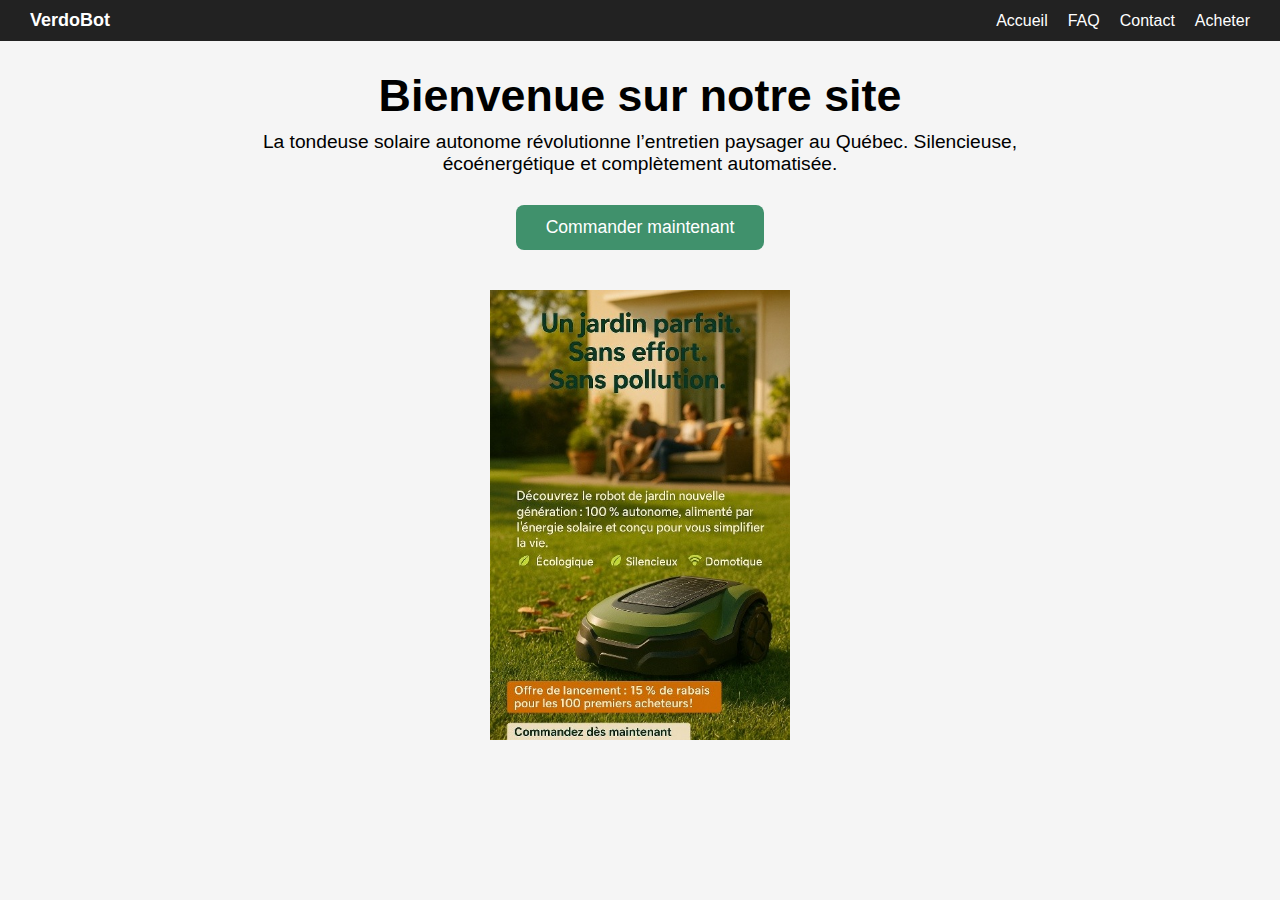
<file: index.html>
<!DOCTYPE html>
<html lang="fr">
<head>
  <meta charset="UTF-8" />
  <meta name="viewport" content="width=device-width, initial-scale=1.0"/>
  <title>Accueil – VerdoBot</title>
  <link rel="stylesheet" href="styles.css">
</head>
<body>
 <nav>
  <div class="logo">VerdoBot</div>
  <div class="menu">
    <a href="index.html">Accueil</a>
    <a href="faq.html">FAQ</a>
    <a href="service-client.html">Contact</a>
    <a href="acheter.html">Acheter</a>
  </div>
</nav>

  <main>
    <h1>Bienvenue sur notre site</h1>
    <p>La tondeuse solaire autonome révolutionne l’entretien paysager au Québec. Silencieuse, écoénergétique et complètement automatisée.</p>
    <a class="cta" href="acheter.html">Commander maintenant</a>
    <br>
    <img src="Images/produit.jpg" alt="Image du produit" class="produit-image" />
  </main>
</body>
</html>
</file>
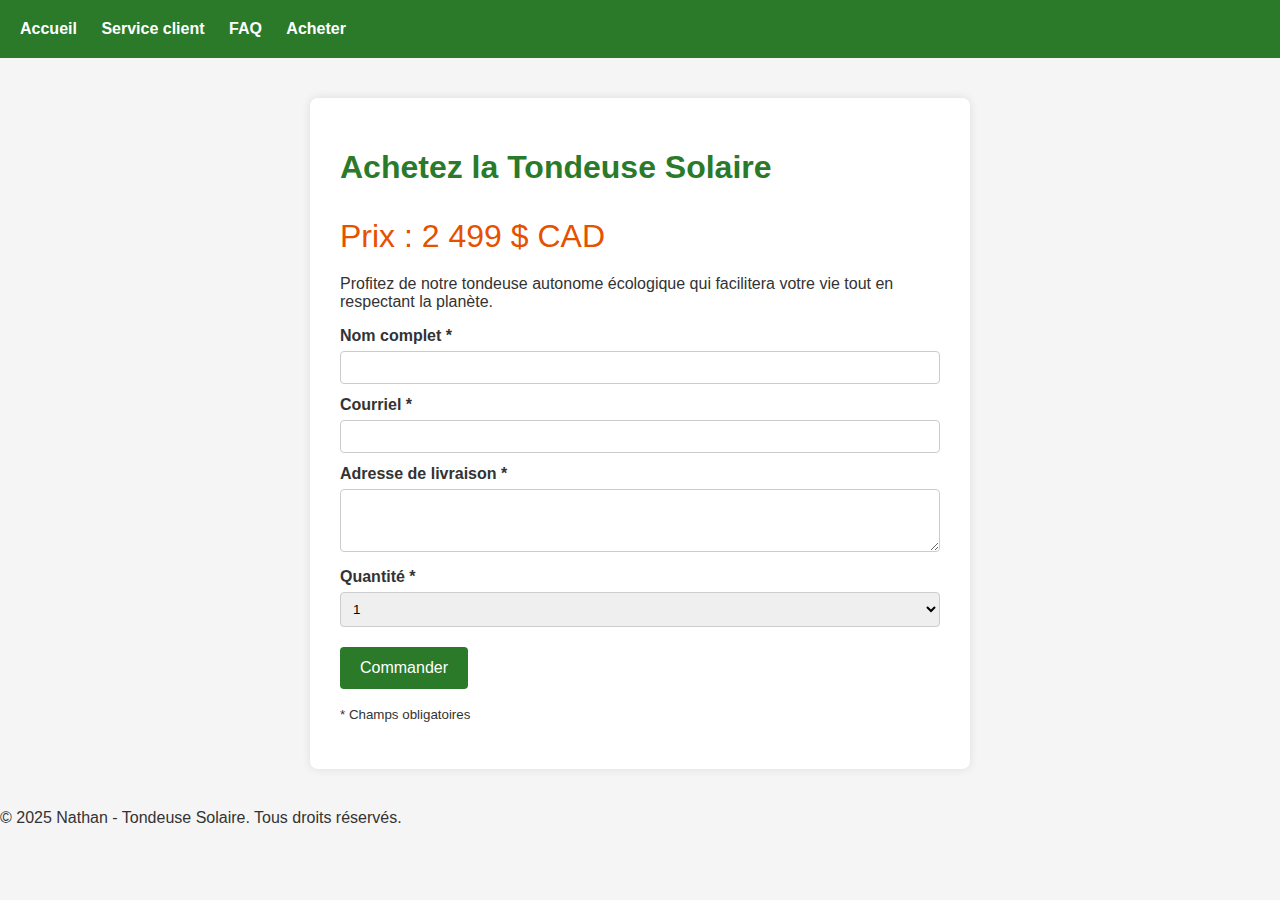
<file: acheter.html>
<!DOCTYPE html>
<html lang="fr">
<head>
<meta charset="UTF-8" />
<meta name="viewport" content="width=device-width, initial-scale=1" />
<title>Acheter la Tondeuse Solaire</title>
<style>
  body { font-family: Arial, sans-serif; background: #f5f5f5; margin:0; padding:0; color:#333; }
  header { background: #2a7a2a; padding: 20px; color: white; }
  nav a { color: white; margin-right: 20px; text-decoration: none; font-weight: bold; }
  nav a:hover { text-decoration: underline; }
  main { max-width: 600px; margin: 40px auto; background: white; padding: 30px; border-radius: 8px; box-shadow: 0 0 10px rgba(0,0,0,0.1); }
  h1, h2 { color: #2a7a2a; }
  .price { font-size: 2em; color: #e65100; margin-bottom: 20px; }
  label { display: block; margin: 12px 0 6px; font-weight: bold; }
  input, textarea, select {
    width: 100%; padding: 8px; box-sizing: border-box; border: 1px solid #ccc; border-radius: 4px;
  }
  button {
    margin-top: 20px; background: #2a7a2a; color: white; padding: 12px 20px; border: none; border-radius: 4px;
    font-size: 1em; cursor: pointer;
  }
  button:hover {
    background: #1f5c1f;
  }
</style>
</head>
<body>

<header>
  <nav>
    <a href="index.html">Accueil</a>
    <a href="service-client.html">Service client</a>
    <a href="faq.html">FAQ</a>
    <a href="acheter.html">Acheter</a>
  </nav>
</header>

<main>
  <h1>Achetez la Tondeuse Solaire</h1>
  <p class="price">Prix : 2 499 $ CAD</p>
  <p>Profitez de notre tondeuse autonome écologique qui facilitera votre vie tout en respectant la planète.</p>
  
  <form id="orderForm">
    <label for="name">Nom complet *</label>
    <input type="text" id="name" name="name" required />

    <label for="email">Courriel *</label>
    <input type="email" id="email" name="email" required />

    <label for="address">Adresse de livraison *</label>
    <textarea id="address" name="address" rows="3" required></textarea>

    <label for="quantity">Quantité *</label>
    <select id="quantity" name="quantity" required>
      <option value="1" selected>1</option>
      <option value="2">2</option>
      <option value="3">3</option>
    </select>

    <button type="submit">Commander</button>
  </form>
  
  <p><small>* Champs obligatoires</small></p>
</main>

<footer>
  &copy; 2025 Nathan - Tondeuse Solaire. Tous droits réservés.
</footer>

<script>
  // Simple message de confirmation à la soumission
  document.getElementById('orderForm').addEventListener('submit', function(e){
    e.preventDefault();
    alert('Merci pour votre commande ! Nous vous contacterons sous peu.');
    this.reset();
  });
</script>

</body>
</html>
</file>
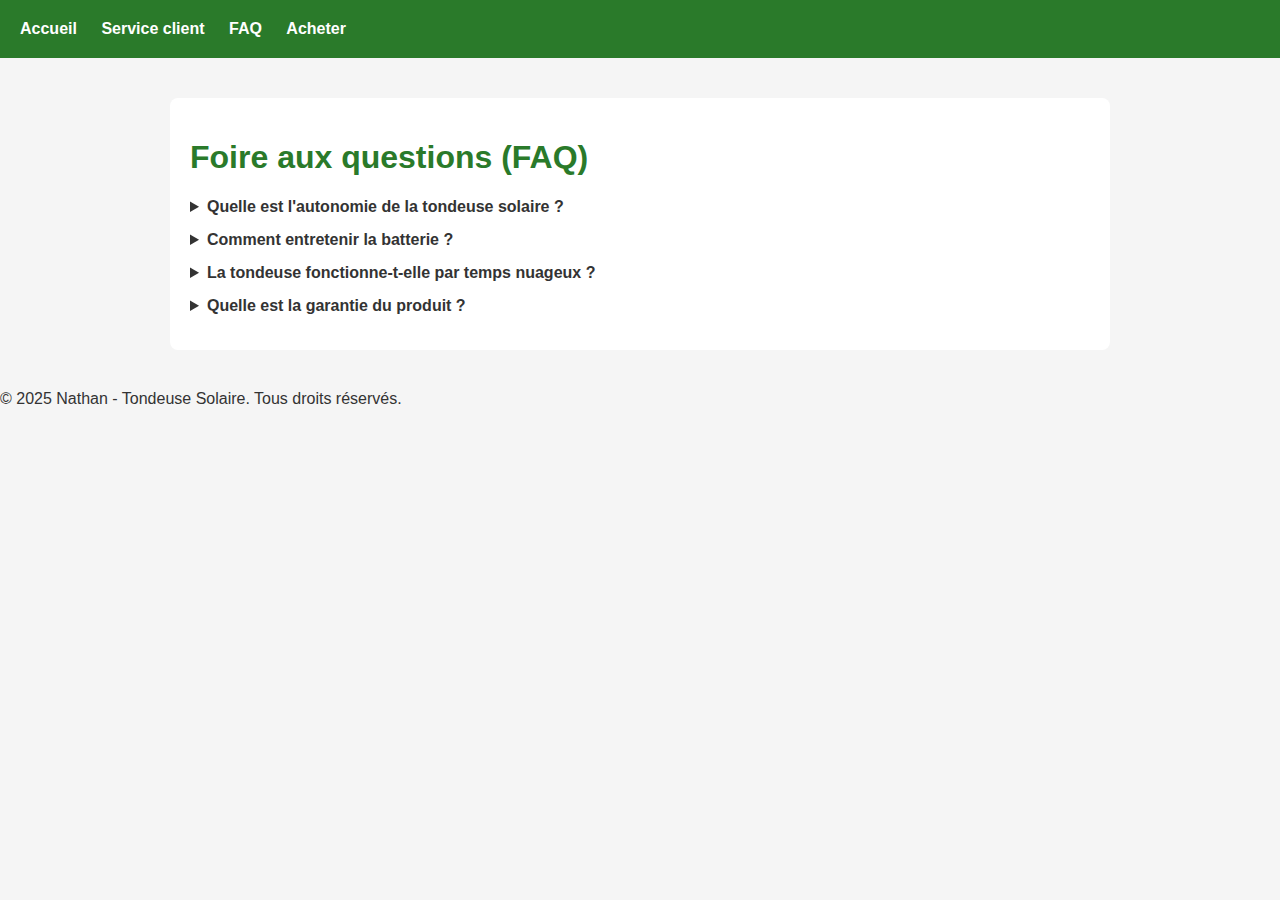
<file: faq.html>
<!DOCTYPE html>
<html lang="fr">
<head>
<meta charset="UTF-8" />
<meta name="viewport" content="width=device-width, initial-scale=1" />
<title>FAQ - Tondeuse Solaire</title>
<style>
  body { font-family: Arial, sans-serif; margin:0; padding:0; background:#f5f5f5; color:#333; }
  header { background:#2a7a2a; padding:20px; color:white; }
  nav a { color: white; margin-right: 20px; text-decoration:none; font-weight: bold; }
  nav a:hover { text-decoration: underline; }
  main { max-width: 900px; margin: 40px auto; background: white; padding: 20px; border-radius: 8px; }
  h1, h2 { color: #2a7a2a; }
  details { margin-bottom: 15px; }
  summary { font-weight: bold; cursor: pointer; }
</style>
</head>
<body>

<header>
  <nav>
    <a href="index.html">Accueil</a>
    <a href="service-client.html">Service client</a>
    <a href="faq.html">FAQ</a>
    <a href="acheter.html">Acheter</a>
  </nav>
</header>

<main>
  <h1>Foire aux questions (FAQ)</h1>

  <details>
    <summary>Quelle est l'autonomie de la tondeuse solaire ?</summary>
    <p>La tondeuse offre jusqu'à 8 heures d'autonomie en plein soleil grâce à sa batterie intégrée.</p>
  </details>

  <details>
    <summary>Comment entretenir la batterie ?</summary>
    <p>Il est recommandé de charger la tondeuse régulièrement et de la stocker dans un endroit sec pendant l'hiver.</p>
  </details>

  <details>
    <summary>La tondeuse fonctionne-t-elle par temps nuageux ?</summary>
    <p>Oui, grâce à la batterie, la tondeuse peut fonctionner plusieurs heures même sans soleil direct.</p>
  </details>

  <details>
    <summary>Quelle est la garantie du produit ?</summary>
    <p>La tondeuse bénéficie d'une garantie constructeur de 3 ans.</p>
  </details>

</main>

<footer>
  &copy; 2025 Nathan - Tondeuse Solaire. Tous droits réservés.
</footer>

</body>
</html>
</file>
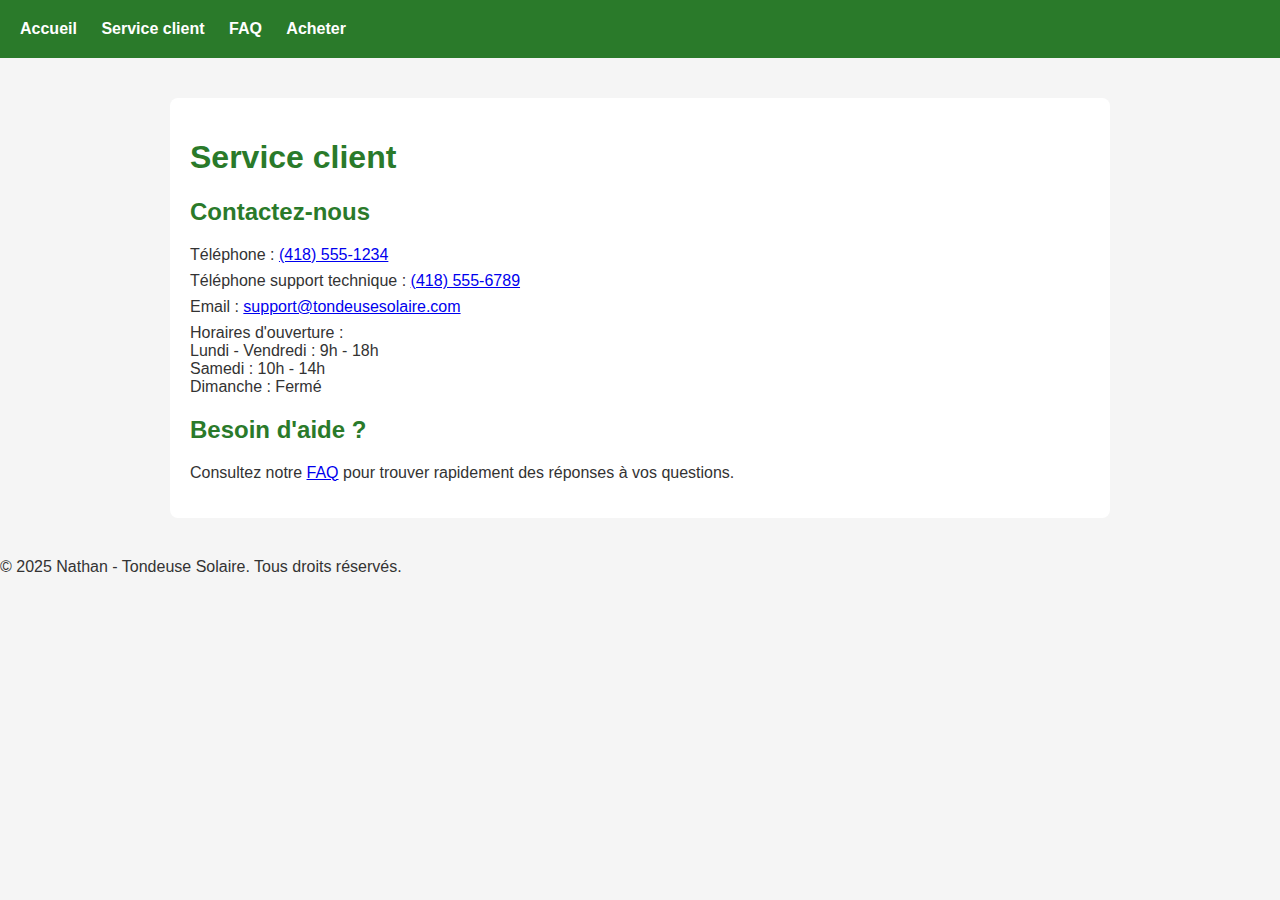
<file: service-client.html>
<!DOCTYPE html>
<html lang="fr">
<head>
<meta charset="UTF-8" />
<meta name="viewport" content="width=device-width, initial-scale=1" />
<title>Service client - Tondeuse Solaire</title>
<style>
  body { font-family: Arial, sans-serif; margin:0; padding:0; background:#f5f5f5; color:#333; }
  header { background:#2a7a2a; padding:20px; color:white; }
  nav a { color: white; margin-right: 20px; text-decoration:none; font-weight: bold; }
  nav a:hover { text-decoration: underline; }
  main { max-width: 900px; margin: 40px auto; background: white; padding: 20px; border-radius: 8px; }
  h1, h2 { color: #2a7a2a; }
  .contact-info p { margin: 8px 0; }
</style>
</head>
<body>

<header>
  <nav>
    <a href="index.html">Accueil</a>
    <a href="service-client.html">Service client</a>
    <a href="faq.html">FAQ</a>
    <a href="acheter.html">Acheter</a>
  </nav>
</header>

<main>
  <h1>Service client</h1>
  <section class="contact-info">
    <h2>Contactez-nous</h2>
    <p>Téléphone : <a href="tel:+14185551234">(418) 555-1234</a></p>
    <p>Téléphone support technique : <a href="tel:+14185556789">(418) 555-6789</a></p>
    <p>Email : <a href="mailto:support@tondeusesolaire.com">support@tondeusesolaire.com</a></p>
    <p>Horaires d'ouverture : <br> Lundi - Vendredi : 9h - 18h <br> Samedi : 10h - 14h <br> Dimanche : Fermé</p>
  </section>
  <section class="faq-link">
    <h2>Besoin d'aide ?</h2>
    <p>Consultez notre <a href="faq.html">FAQ</a> pour trouver rapidement des réponses à vos questions.</p>
  </section>
</main>

<footer>
  &copy; 2025 Nathan - Tondeuse Solaire. Tous droits réservés.
</footer>

</body>
</html>
</file>
<file: styles.css>
body {
  margin: 0;
  font-family: 'Segoe UI', sans-serif;
  background-color: #f5f5f5;
  scroll-behavior: smooth;
  animation: fadeInBody 1s ease-in;
}

@keyframes fadeInBody {
  from { opacity: 0; }
  to { opacity: 1; }
}

nav {
  position: fixed;
  top: 0;
  width: 100%;
  background-color: #222;
  padding: 10px 30px;
  display: flex;
  justify-content: space-between;
  align-items: center;
  box-sizing: border-box;
  z-index: 1000;
}

nav .logo {
  font-weight: bold;
  font-size: 18px;
  color: white;
}

nav .menu {
  display: flex;
  flex-direction: row;
  gap: 20px;
  white-space: nowrap;
}

nav a {
  color: white;
  text-decoration: none;
  font-weight: 500;
  font-size: 16px;
  transition: color 0.3s ease;
}

nav a:hover {
  color: #52b788;
}

.banniere {
  width: 100%;
  height: 300px;
  background-image: url("Images/banniere.png");
  background-size: contain;
  background-repeat: no-repeat;
  background-position: center;
  background-color: #e0e0e0;
  margin-top: 60px;
  animation: slideIn 1s ease-in-out;
}

@keyframes slideIn {
  from { transform: translateY(-20px); opacity: 0; }
  to { transform: translateY(0); opacity: 1; }
}

main {
  padding: 40px 20px;
  text-align: center;
}

h1 {
  font-size: 2.8em;
  margin-bottom: 10px;
  animation: fadeInDown 1s ease;
}

@keyframes fadeInDown {
  from { transform: translateY(-30px); opacity: 0; }
  to { transform: translateY(0); opacity: 1; }
}

p {
  font-size: 1.2em;
  max-width: 800px;
  margin: 0 auto 30px auto;
  animation: fadeIn 1.5s ease;
}

.cta {
  display: inline-block;
  padding: 12px 30px;
  background-color: #40916c;
  color: white;
  font-size: 1.1em;
  border-radius: 8px;
  text-decoration: none;
  transition: background-color 0.3s ease;
  animation: fadeIn 1.7s ease;
}

.cta:hover {
  background-color: #2d6a4f;
}

.produit-image {
  width: 300px;
  margin-top: 40px;
  animation: zoomIn 1.3s ease;
}

@keyframes zoomIn {
  from { transform: scale(0.9); opacity: 0; }
  to { transform: scale(1); opacity: 1; }
}
</file>
